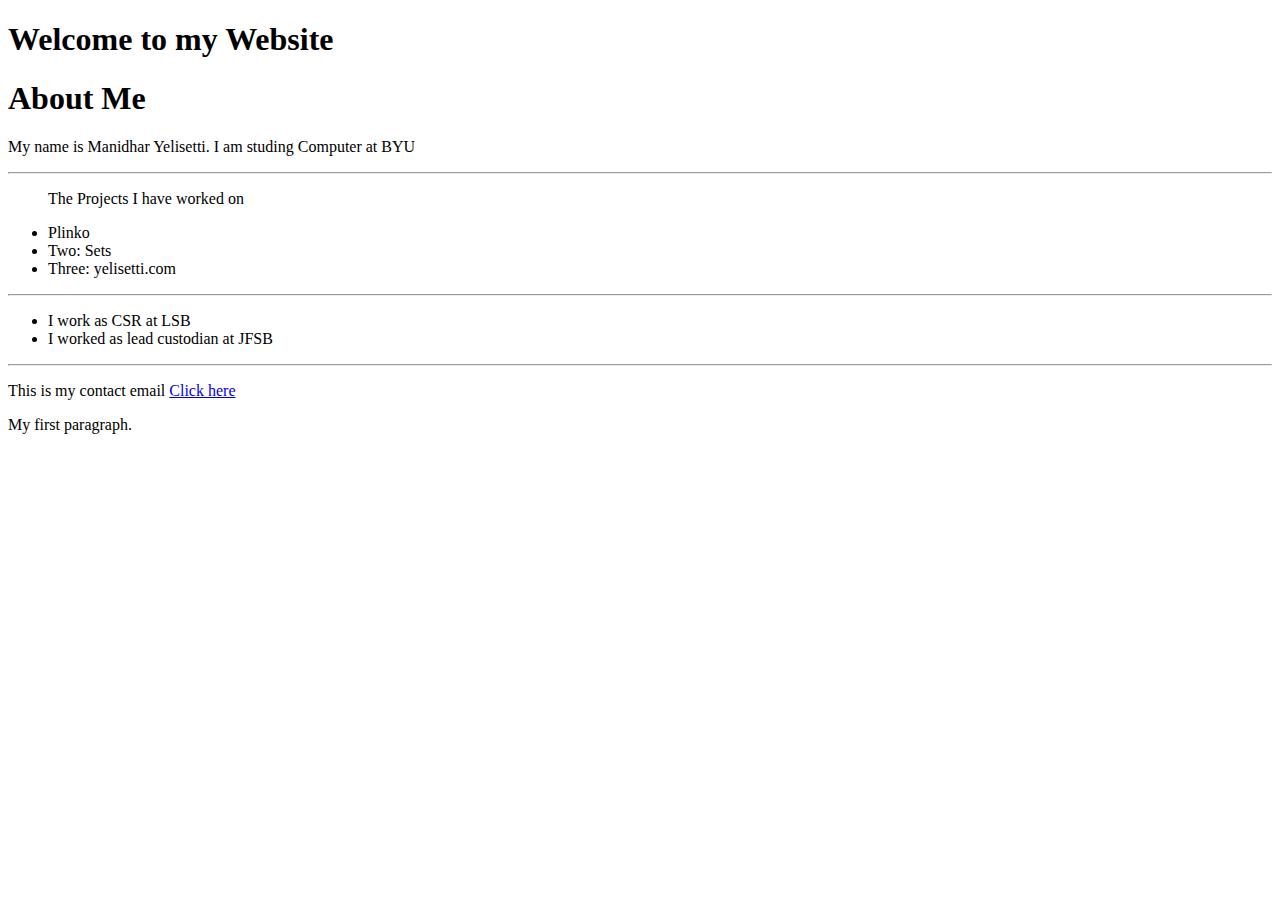
<file: index.html>
<!DOCTYPE html>
<html>
<title> Manny's Website</title>
<body>
<!--About: a short statement about you
Projects: a list of at least three projects you have worked on (it doesn't matter how simple they are)
Experience: a list of your work experience
Contact: a list of ways to contact you, including links to your LinkedIn, GitHub, or other accounts

Your web page should use only HTML, no CSS, and should use the following HTML elements:
title
h1, h2 headers
paragraphs
lists
links
a horizontal rule-->

<h1>Welcome to my Website</h1>

<h1>About Me</h1>
<h2></h2>
<h3></h3
	<p>My name is Manidhar Yelisetti. I am studing Computer at BYU</p>
<hr>
	<ul>
<p>The Projects I have worked on </p>
		<li>Plinko</li>
		<li>Two: Sets</li>
		<li>Three: yelisetti.com</li>
	</ul>
<hr>

<ul>
	<li>I work as CSR at LSB </li>
	<li> I worked as lead custodian at JFSB</li>

</ul>

<hr>

<p> This is my contact email <a href = "contact.ht " > Click here </a> </p>

<p>My first paragraph.</p>

</body>
</html>
</file>
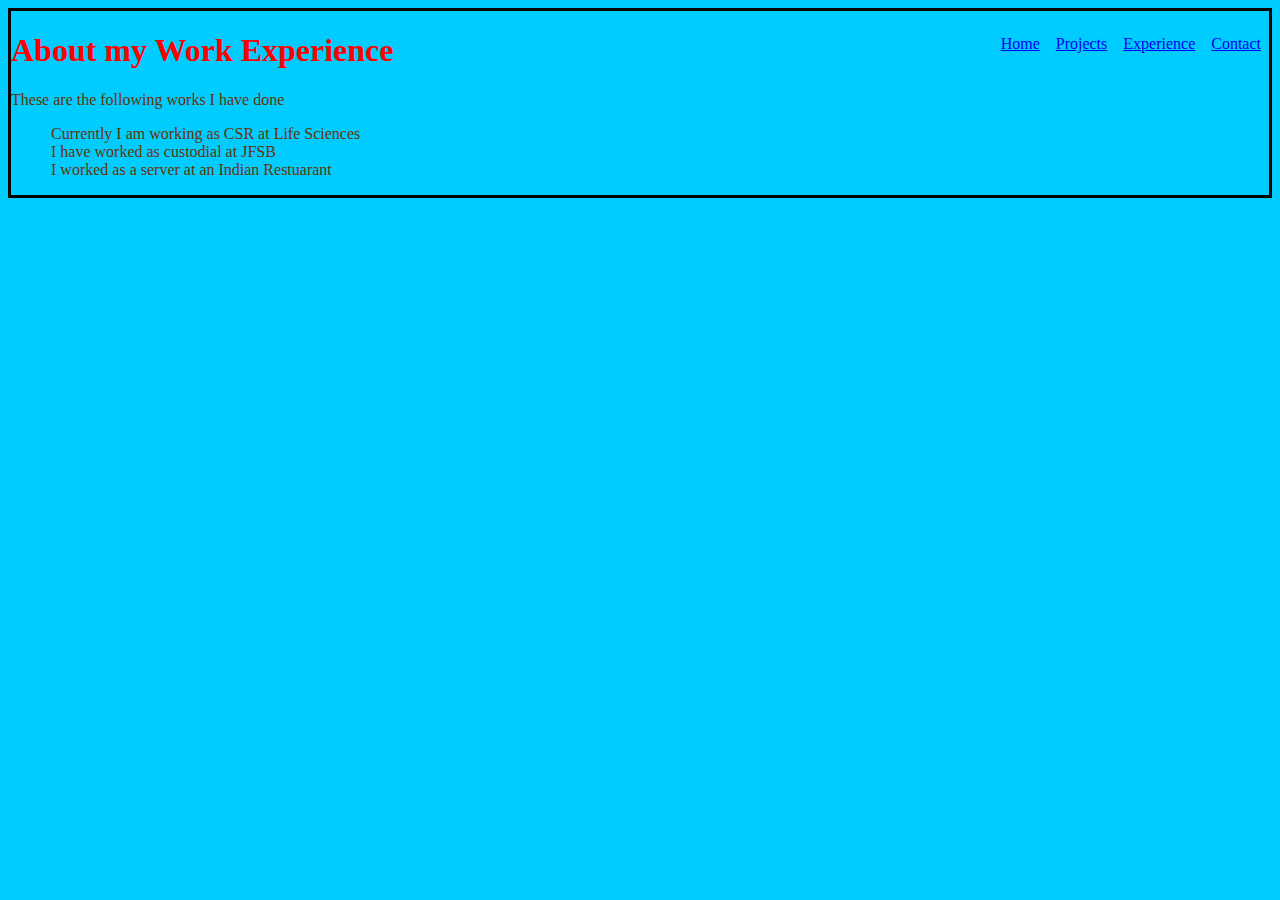
<file: experience.html>
<!DOCTYPE html>
<html>
<head>
<title>Manny's Experience page</title>
<link rel="stylesheet" href="portfolio.css">
</head>
<body>
  <ul>
    <li><a href="contact.html">Contact</a></li>
    <li><a href="experience.html">Experience</a></li>
    <li><a href="projects.html">Projects</a></li>
    <li><a href="index.html">Home</a></li>
  </ul>
<h1>About my Work Experience</h1>
<p>These are the following works I have done</p>
<ul>
  <li>Currently I am working as CSR at Life Sciences</li>
  <li>I have worked as custodial at JFSB</li>
  <li>I worked as a server at an Indian Restuarant</li>
</ul>

</body>
</html>
</file>
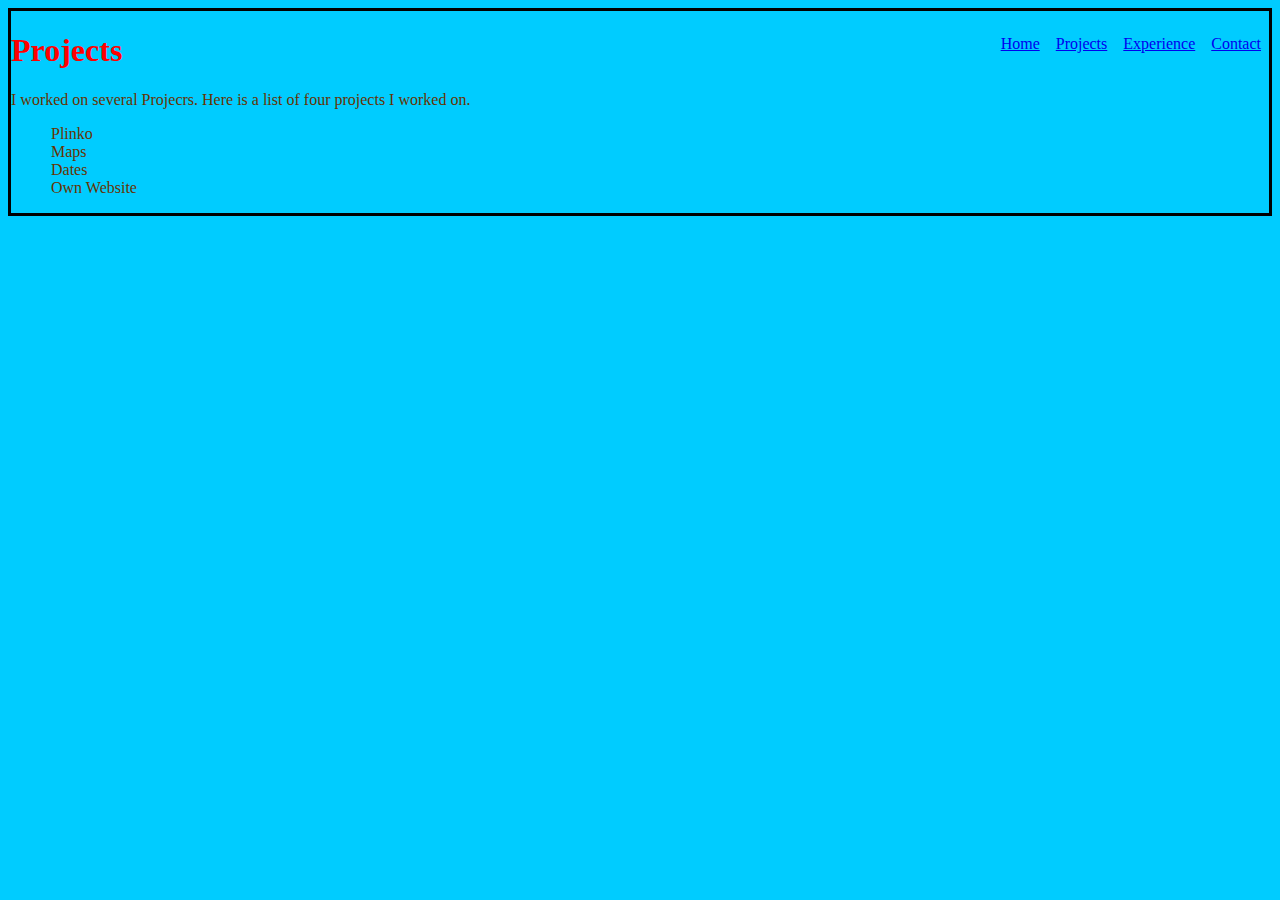
<file: projects.html>
<!DOCTYPE html>
<html>
<head>
<title> Manny's Pojects page</title>
<link rel="stylesheet" href="portfolio.css">
</head>
<body>
  <ul>
    <li><a href="contact.html">Contact</a></li>
    <li><a href="experience.html">Experience</a></li>
    <li><a href="projects.html">Projects</a></li>
    <li><a href="index.html">Home</a></li>
  </ul>
<h1>Projects</h1>
<p>I worked on several Projecrs. Here is a list of four projects I worked on.</p>
<ul>
  <li>Plinko</li>
  <li>Maps</li>
  <li>Dates</li>
  <li>Own Website</li>
</ul>

</body>
</html>
</file>
<file: portfolio.css>
body{
  background-color: #00ccff;
  color: #663300;
  border: 3px solid black;
}
h1{
  font-family: serif;
	color: red;
}
p{
  font-family: cursive;
}
a{
  float: right;
  padding: 8px;
  display: block;
}
ul{
  list-style-type: none;
}
</file>
